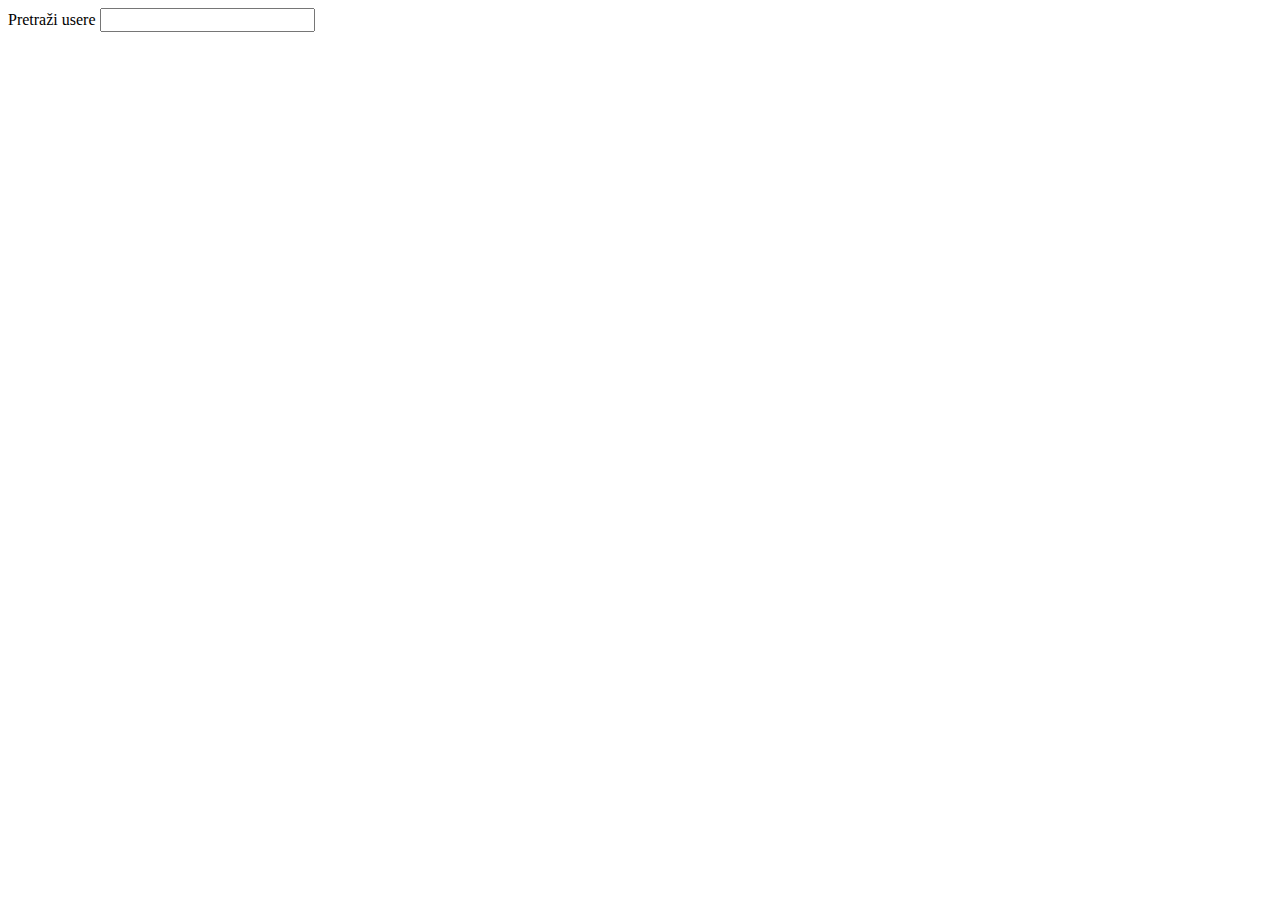
<file: vježba 51 search bar/index.html>
<!DOCTYPE html>
<html lang="en">
  <head>
    <meta charset="UTF-8" />
    <meta http-equiv="X-UA-Compatible" content="IE=edge" />
    <meta name="viewport" content="width=device-width, initial-scale=1.0" />
    <link rel="stylesheet" href="style.css" />
    <script src="script.js" defer></script>
    <title>Search bar</title>
  </head>
  <body>
    <div class="search-wrapper">
      <label for="search">Pretraži usere</label>
      <input type="search" id="search" data-search />
    </div>
    <div class="user-cards" data-user-cards-container></div>
    <template data-user-template>
      <div class="card">
        <div class="header" data-header></div>
        <div class="body" data-body></div>
      </div>
    </template>
  </body>
</html>
</file>
<file: vježba 51 search bar/style.css>
.container {
  display: flex;
  flex-direction: column;
  gap: 0.25rem;
}

input {
  font-size: 1rem;
}

.user-cards {
  display: flex;
  gap: 1rem;
  width: 50%;
  flex-wrap: wrap;
  margin-top: 2rem;
}

.card {
  padding: 1rem;
  border: 1px solid black;
}

.hide {
  display: none;
}
</file>
